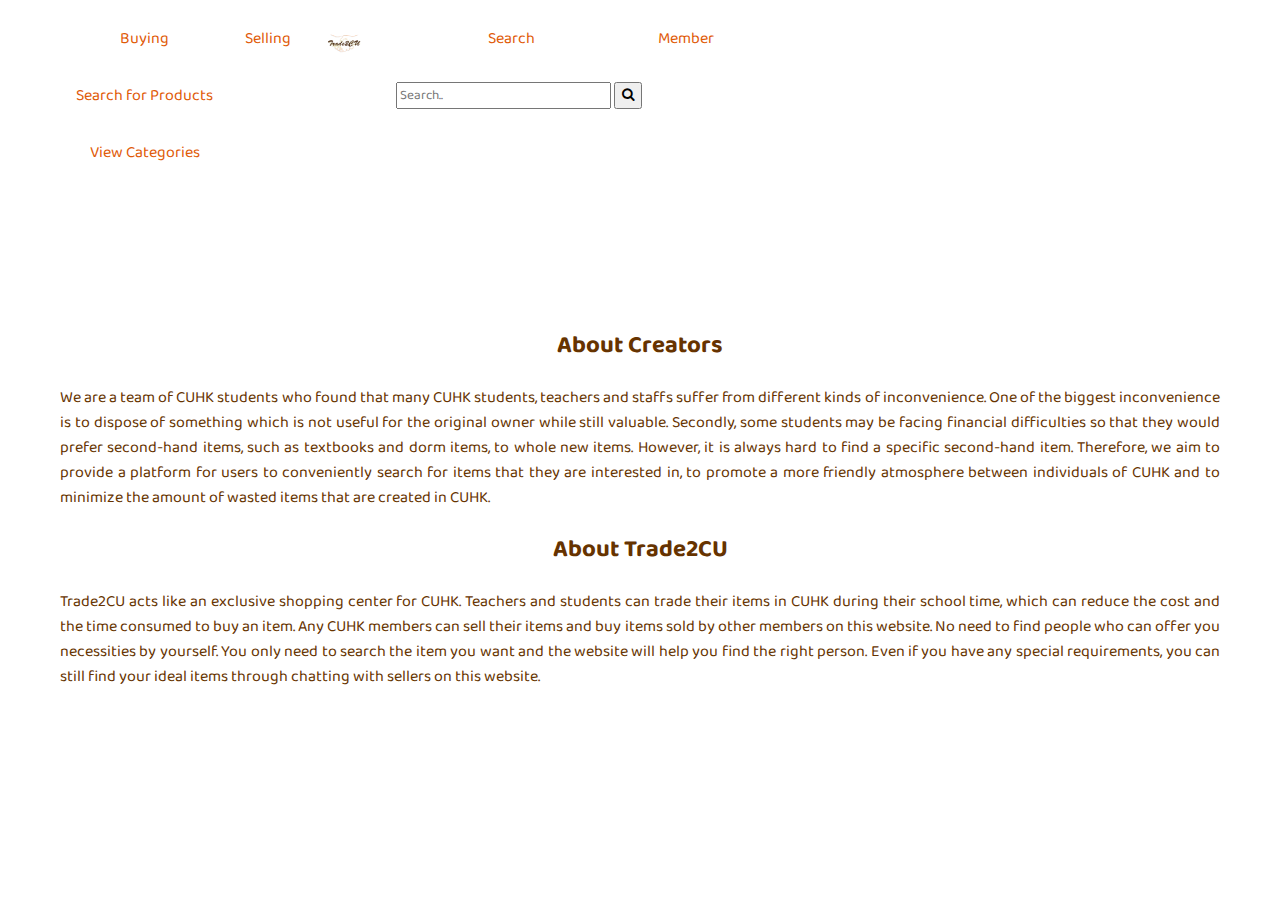
<file: aboutus/aboutus.html>
<!DOCTYPE html>
<html>
<head>
<title>Trade2CU - About Us</title>
<meta charset="utf-8">
<meta name="viewport" content="width=device-width, initial-scale=1">

<!-- The font "Baloo 2" -->
<link href="https://fonts.googleapis.com/css?family=Baloo+2:500&display=swap&subset=latin-ext" rel="stylesheet">

<link rel="stylesheet" type="text/css" href="../css/style-nav.css">
<link rel="stylesheet" href="https://cdnjs.cloudflare.com/ajax/libs/font-awesome/4.7.0/css/font-awesome.min.css">

<style>
* {
	font-family: "Baloo 2", cursive;
}

p {
	text-align: justify;
}
</style>
</head>

<body>
<div class="navbar">
	<ul>
		<li><a href="../product/buy/buying.html" class="navbar-text navbar-dropdown1-button">Buying</a>
			<ul class="navbar-dropdown1-content">
				<li><a href="../product/buy/buying.html">Search for Products</a>
					<a href="../product/categories.html">View Categories</a>
				</li>
			</ul>
		</li>
		<li><a href="../product/selling.html" class="navbar-text">Selling</a></li>
		<li><a href="../index.html" class="navbar-img active"><img src="../img/logo.png" height="30px" align="middle"></a>
		</li>
		<li><a class="navbar-dropdown2-button">Search</a>
			<ul class="navbar-dropdown2-content">
				<li>
					<form>
						<input type="text" placeholder="Search..">
						<button type="submit"><i class="fa fa-search"></i></button>
					</form>
				</li>
			</ul>
		</li>
		<li><a href="../member/information.html" class="navbar-text">Member</a></li>
	</ul>
</div>

<br><br><br><br><br>

<h2 style="text-align:center">About Creators</h2>

<p>We are a team of CUHK students who found that many CUHK students, teachers and staffs suffer from different kinds of inconvenience. One of the biggest inconvenience is to dispose of something which is not useful for the original owner while still valuable. Secondly, some students may be facing financial difficulties so that they would prefer second-hand items, such as textbooks and dorm items, to whole new items. However, it is always hard to find a specific second-hand item. Therefore, we aim to provide a platform for users to conveniently search for items that they are interested in, to promote a more friendly atmosphere between individuals of CUHK and to minimize the amount of wasted items that are created in CUHK.</p>

<h2 style="text-align:center">About Trade2CU</h2>

<p>Trade2CU acts like an exclusive shopping center for CUHK. Teachers and students can trade their items in CUHK during their school time, which can reduce the cost and the time consumed to buy an item. Any CUHK members can sell their items and buy items sold by other members on this website. No need to find people who can offer you necessities by yourself. You only need to search the item you want and the website will help you find the right person. Even if you have any special requirements, you can still find your ideal items through chatting with sellers on this website.</p>
</body>
</html>
</file>
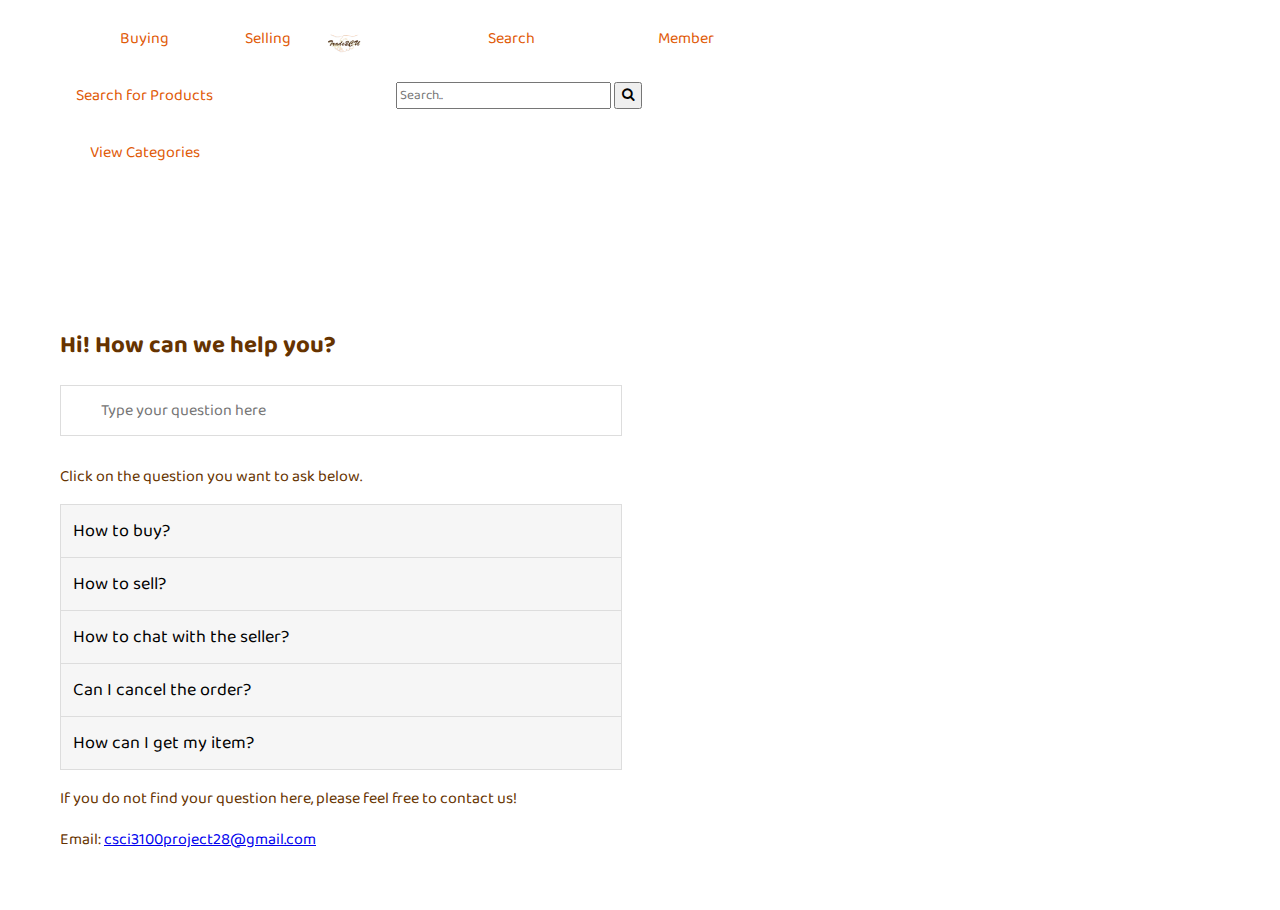
<file: aboutus/faq.html>
<!DOCTYPE html>
<html>
<head>
<title>Trade2CU - FAQ</title>
<meta charset="utf-8">
<meta name="viewport" content="width=device-width, initial-scale=1">

<!-- The font "Baloo 2" -->
<link href="https://fonts.googleapis.com/css?family=Baloo+2:500&display=swap&subset=latin-ext" rel="stylesheet">

<link rel="stylesheet" type="text/css" href="../css/style-nav.css">
<link rel="stylesheet" href="https://cdnjs.cloudflare.com/ajax/libs/font-awesome/4.7.0/css/font-awesome.min.css">

<style>
* {
	font-family: "Baloo 2", cursive;
}

p {
	text-align: justify;
}

#myInput {
  background-image: url('https://www.w3schools.com/css/searchicon.png');
  background-position: 10px 12px;
  background-repeat: no-repeat;
  width: 500px;
  font-size: 16px;
  padding: 12px 20px 12px 40px;
  border: 1px solid #ddd;
  margin-bottom: 12px;
}

#myUL {
  list-style-type: none;
  padding: 0;
  margin: 0;
}

#myUL li a {
  border: 1px solid #ddd;
  margin-top: -1px;
  background-color: #f6f6f6;
  padding: 12px;
  text-decoration: none;
  font-size: 18px;
  color: black;
  display: block;
  width: 536px;
}

#myUL li a:hover:not(.header) {
  background-color: #eee;
}
</style>
</head>

<body>
<div class="navbar">
	<ul>
		<li><a href="../product/buy/buying.html" class="navbar-text navbar-dropdown1-button">Buying</a>
			<ul class="navbar-dropdown1-content">
				<li><a href="../product/buy/buying.html">Search for Products</a>
					<a href="../product/categories.html">View Categories</a>
				</li>
			</ul>
		</li>
		<li><a href="../product/selling.html" class="navbar-text">Selling</a></li>
		<li><a href="../index.html" class="navbar-img active"><img src="../img/logo.png" height="30px" align="middle"></a>
		</li>
		<li><a class="navbar-dropdown2-button">Search</a>
			<ul class="navbar-dropdown2-content">
				<li>
					<form>
						<input type="text" placeholder="Search..">
						<button type="submit"><i class="fa fa-search"></i></button>
					</form>
				</li>
			</ul>
		</li>
		<li><a href="../member/information.html" class="navbar-text">Member</a></li>
	</ul>
</div>

<br><br><br><br><br>

<h2>Hi! How can we help you?</h2>

<input type="text" id="myInput" onkeyup="myFunction()" placeholder="Type your question here">

<p>Click on the question you want to ask below.</p>

<ul id="myUL">
	<li><a href="#q1">How to buy?</a></li>
	<li><a href="#q2">How to sell?</a></li>
	<li><a href="#q3">How to chat with the seller?</a></li>
	<li><a href="#q4">Can I cancel the order?</a></li>
	<li><a href="#q5">How can I get my item?</a></li>
</ul>

<script>
function myFunction() {
  // Declare variables
  var input, filter, ul, li, a, i, txtValue;
  input = document.getElementById('myInput');
  filter = input.value.toUpperCase();
  ul = document.getElementById("myUL");
  li = ul.getElementsByTagName('li');

  // Loop through all list items, and hide those who don't match the search query
  for (i = 0; i < li.length; i++) {
    a = li[i].getElementsByTagName("a")[0];
    txtValue = a.textContent || a.innerText;
    if (txtValue.toUpperCase().indexOf(filter) > -1) {
      li[i].style.display = "";
    } else {
      li[i].style.display = "none";
    }
  }
}
</script>

<p>If you do not find your question here, please feel free to contact us!</p>

<p>Email: <a href="mailto:csci3100project28@gmail.com">csci3100project28@gmail.com</a></p>
</body>
</html>
</file>
<file: css/style-nav.css>
* {
    font-family: "Baloo 2", cursive;
}

html, body {
	height: 100%;
	margin: 5px 30px;
	color: #663300;
}

.navbar ul {
    list-style-type: none;
    margin: 0;
    padding: 0;
    overflow: hidden;
}

.navbar li {
    float: left;
}

.navbar li a {
	padding: 16px
}

.navbar li a.img img {
	height: 57px;
}

.navbar li a:not(.img) {
    display: block;
    color: #df5a07;
    text-align: center;
    text-decoration: none;
}

.navbar li a:hover:not(.img) {
    color: #4a1e02;
}

.navbar input[type=text] {
	margin: 15px 0;
	margin-left: 15px
}

.wrapper {
	min-height: 100%;
	margin-bottom: -65px;
}

.push {
  height: 65px;
}

.button {
    background-color: #f3f6f8;
    border: 1px solid #c7cbcd;
    color: #663300;
    padding: 5px 46px;
    text-align: center;
    text-decoration: none;
    display: inline-block;
    font-size: 16px;
    margin: 10px 2px;
    border-radius: 4px;
}

.button:hover {
	background-color: #e9edf2;
}

.modal-content a{
  display: block;
  text-decoration: none;
  color: #7e3204;
  font-size: 20px;
  font-family: 'Baloo 2',cursive;
  text-align: center;
}
.modal-content h1{
  text-align:center;
  font-family:'Baloo 2',cursive;
}
.modal-content input{
  display:block;
  margin:0 auto;
}
.modal-content input[type="submit"]{
  display:block;
  margin-bottom: 20px;
}
.register-err a{
  color: red;
}
.modal{
  display:none;
  position:fixed;
  z-index:999999;
  left:0;
  top:0;
  width:100%;
  height:100%;
  overflow:auto;
  background-color:rgba(0,0,0,0.4);
}
.modal-content{
  background-color: #ffb580;
  margin:15% auto;
  width:80%;
}
.close{
  color:#aaa;
  float:right;
  font-size:28px;
  font-weight:bold;
}
.no-visited-link-color:visited{
  color:#df5a07;
}
</file>
